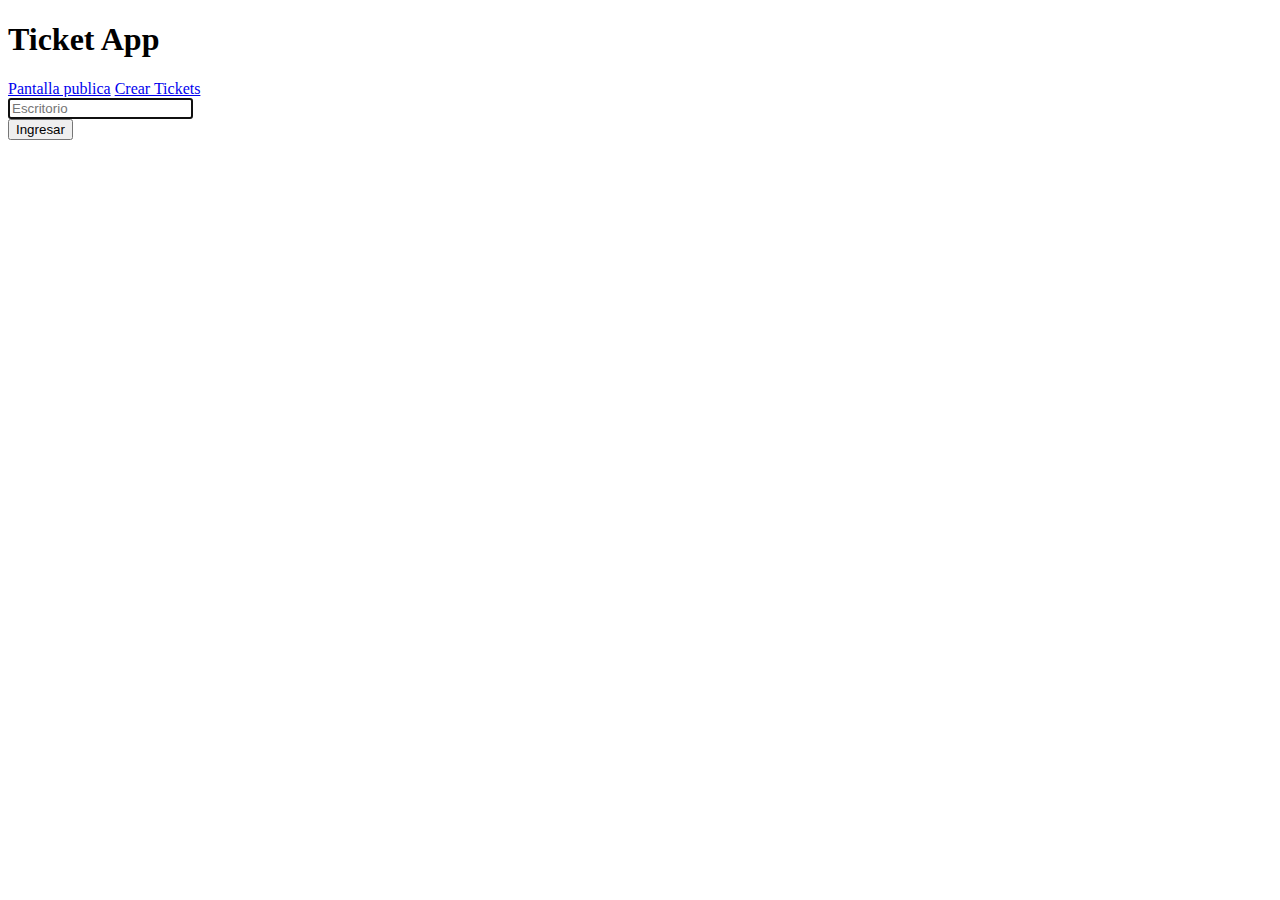
<file: public/index.html>
<!DOCTYPE html>
<html lang="en">
  <head>
    <meta charset="UTF-8" />
    <meta name="viewport" content="width=device-width, initial-scale=1.0" />
    <meta http-equiv="X-UA-Compatible" content="ie=edge" />
    <title>Programa de Colas</title>

    <link
      href="https://cdn.jsdelivr.net/npm/bootstrap@5.0.0-beta2/dist/css/bootstrap.min.css"
      rel="stylesheet"
      integrity="sha384-BmbxuPwQa2lc/FVzBcNJ7UAyJxM6wuqIj61tLrc4wSX0szH/Ev+nYRRuWlolflfl"
      crossorigin="anonymous"
    />
  </head>

  <body class="container">
    <h1 class="mt-5">Ticket App</h1>

    <div class="row">
      <div class="col-6">
        <a class="btn btn-primary" href="public-screen.html">Pantalla publica</a>
        <a class="btn btn-secondary" href="new-ticket.html">Crear Tickets</a>
      </div>

      <div class="col-6">
        <form action="desktop.html">
          <input name="escritorio" type="text" class="form-control" placeholder="Escritorio" autofocus required />

          <br />
          <button type="submit" class="btn btn-primary">Ingresar</button>
        </form>
      </div>
    </div>
  </body>
</html>
</file>
